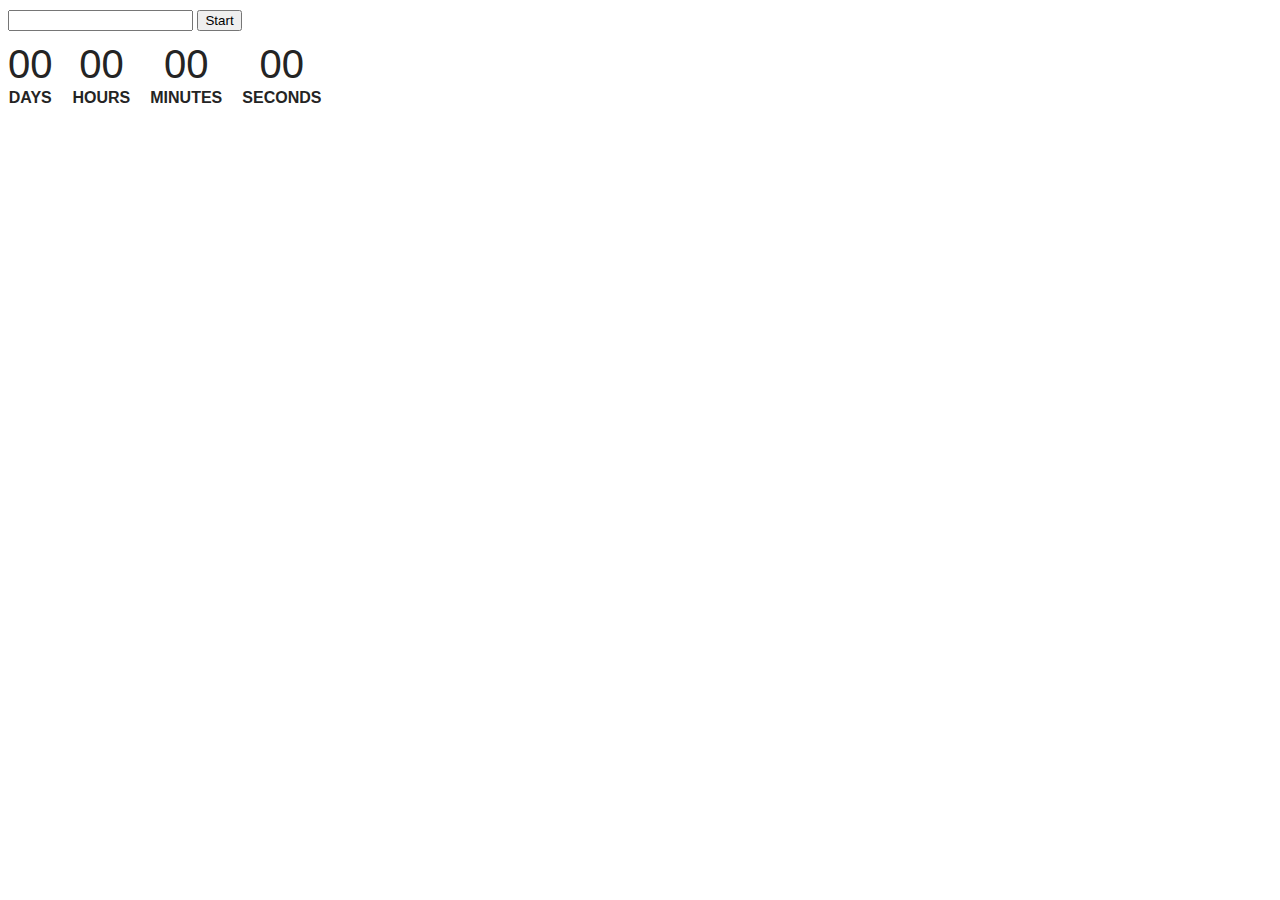
<file: src/1-timer.html>
<!DOCTYPE html>
<html lang="ru">

<head>
    <meta charset="UTF-8" />
    <meta http-equiv="X-UA-Compatible" content="IE=edge" />
    <meta name="viewport" content="width=device-width, initial-scale=1.0" />
    <title>Task 1</title>
    <link rel="stylesheet" href="./css/styles.css" />

</head>

<body>
    <input type="text" id="datetime-picker" />
    <button type="button" data-start>Start</button>
    
    <div class="timer">
        <div class="field">
            <span class="value" data-days>00</span>
            <span class="label">Days</span>
        </div>
        <div class="field">
            <span class="value" data-hours>00</span>
            <span class="label">Hours</span>
        </div>
        <div class="field">
            <span class="value" data-minutes>00</span>
            <span class="label">Minutes</span>
        </div>
        <div class="field">
            <span class="value" data-seconds>00</span>
            <span class="label">Seconds</span>
        </div>
    </div>

    <script src="./js/1-timer.js" type="module"></script>
</body>

</html>
</file>
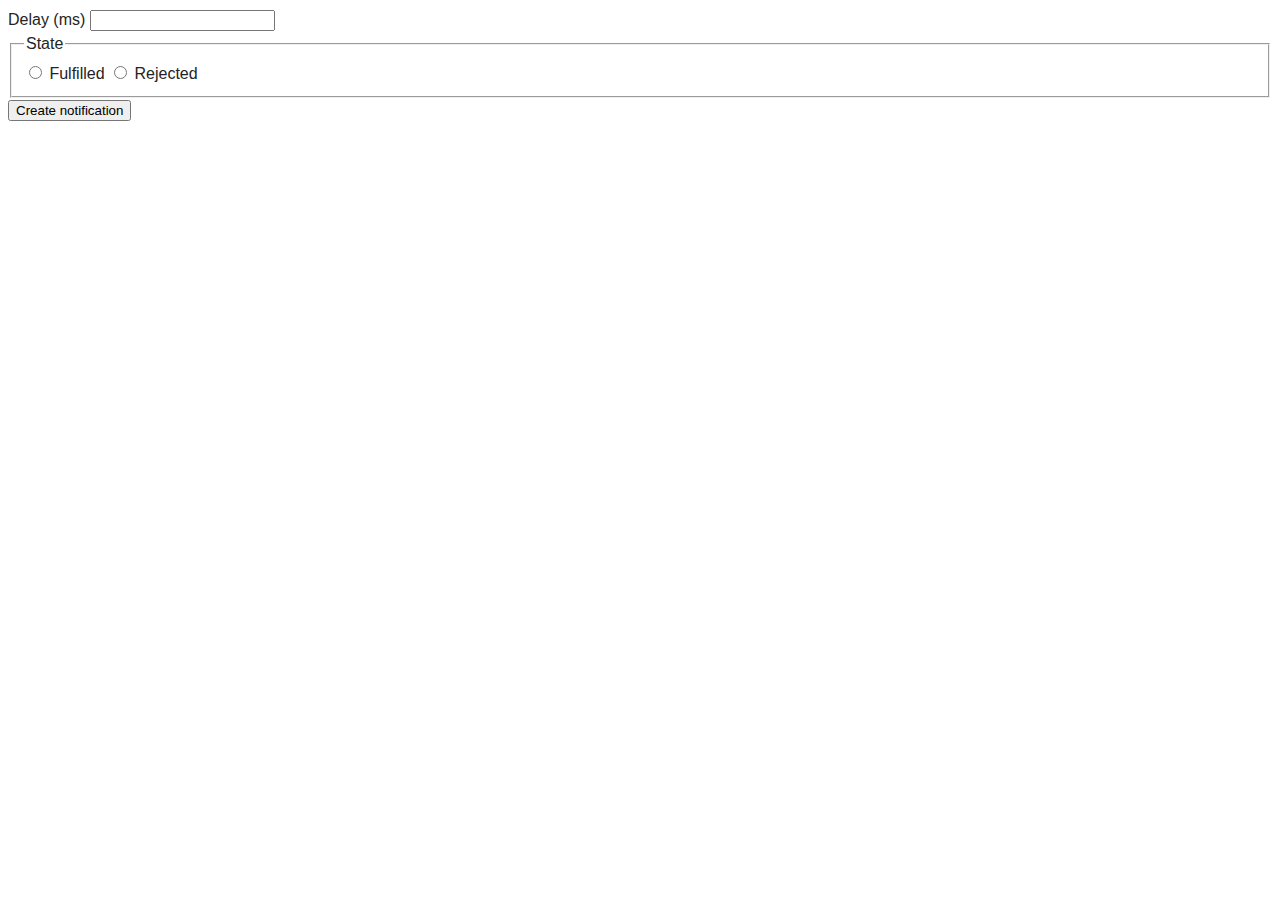
<file: src/2-snackbar.html>
<!DOCTYPE html>
<html lang="ru">

<head>
    <meta charset="UTF-8" />
    <meta http-equiv="X-UA-Compatible" content="IE=edge" />
    <meta name="viewport" content="width=device-width, initial-scale=1.0" />
    <title>Task 1</title>
    <link rel="stylesheet" href="./css/styles.css" />

</head>

<body>
    <form class="form">
        <label>
            Delay (ms)
            <input type="number" name="delay" required />
        </label>
    
        <fieldset>
            <legend>State</legend>
            <label>
                <input type="radio" name="state" value="fulfilled" required />
                Fulfilled
            </label>
            <label>
                <input type="radio" name="state" value="rejected" required />
                Rejected
            </label>
        </fieldset>
    
        <button type="submit">Create notification</button>
    </form>

    <script src="./js/2-snackbar.js" type="module"></script>
</body>

</html>
</file>
<file: src/css/styles.css>
/**
  |============================
  | include css partials with
  | default @import url()
  |============================
*/
@import url('./reset.css');
@import url('./vite-promo.css');
@import url('./header.css');

:root {
  font-family: Inter, Avenir, Helvetica, Arial, sans-serif;
  font-size: 16px;
  line-height: 24px;
  font-weight: 400;

  color: #242424;
  background-color: rgba(255, 255, 255, 0.87);

  font-synthesis: none;
  text-rendering: optimizeLegibility;
  -webkit-font-smoothing: antialiased;
  -moz-osx-font-smoothing: grayscale;
  -webkit-text-size-adjust: 100%;
}

.timer {
  display: flex;
  gap: 20px;
}

.field {
  display: flex;
  flex-direction: column;
    gap: 10px;
    align-content: center;
    justify-content: center;
    text-align: center;
    margin-top: 20px;
}

.value {
  font-size: 40px;
}

.label {
  text-transform: uppercase;
  font-weight: 700;
}
</file>
